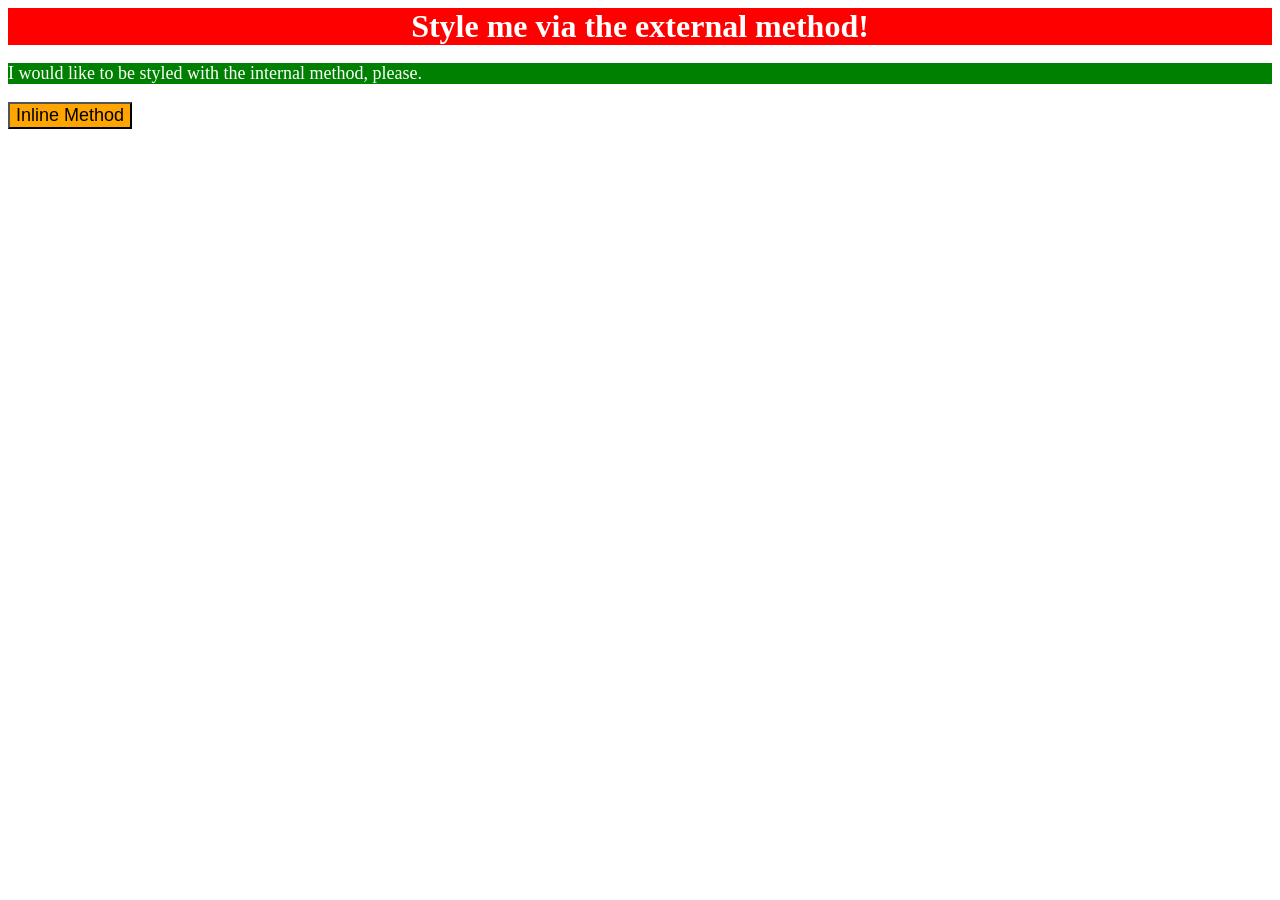
<file: foundations/intro-to-css/01-css-methods/index.html>
<!DOCTYPE html>
<html lang="en">
  <head>
    <meta charset="UTF-8">
    <meta http-equiv="X-UA-Compatible" content="IE=edge">
    <meta name="viewport" content="width=device-width, initial-scale=1.0">
    
    <link rel="stylesheet" href="styles.css">

    <style>
      p {
        color: white;
        background-color: green;
        font-size: 18px;
      }
    </style>

    <title>Methods for Adding CSS</title>
  </head>
  <body>
    <div>Style me via the external method!</div>
    <p>I would like to be styled with the internal method, please.</p>
    <button style="background-color: orange; font-size: 18px;"></div>Inline Method</button>
  </body>
</html>
</file>
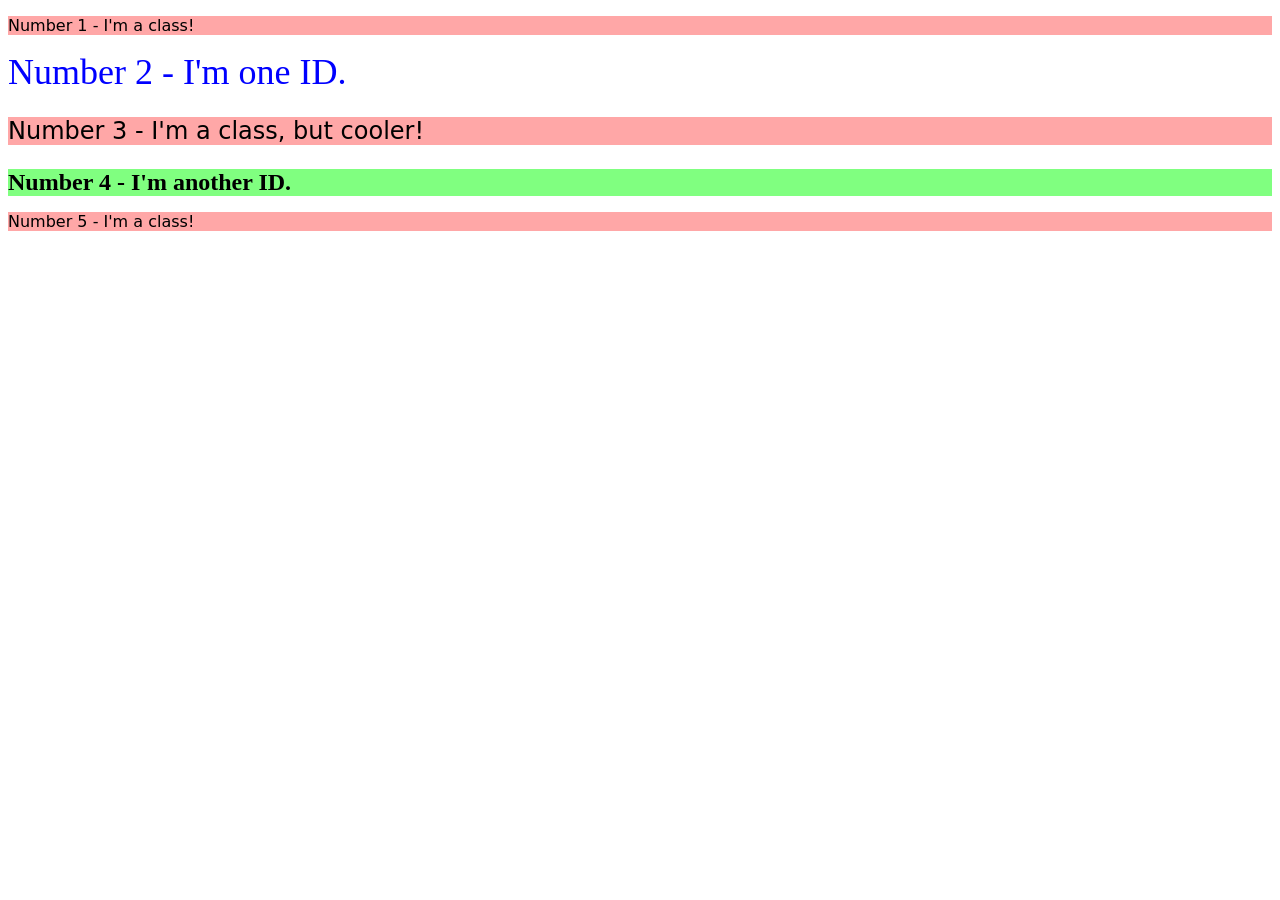
<file: foundations/intro-to-css/02-class-id-selectors/index.html>
<!DOCTYPE html>
<html lang="en">
  <head>
    <meta charset="UTF-8">
    <meta http-equiv="X-UA-Compatible" content="IE=edge">
    <meta name="viewport" content="width=device-width, initial-scale=1.0">
    <title>Class and ID Selectors</title>
    <link rel="stylesheet" href="style.css">
  </head>
  <body>
    <p class="odd-lines">Number 1 - I'm a class!</p>
    <div id="line2">Number 2 - I'm one ID.</div>
    <p class="odd-lines cooler">Number 3 - I'm a class, but cooler!</p>
    <div id="line4" class="cooler">Number 4 - I'm another ID.</div>
    <p class="odd-lines">Number 5 - I'm a class!</p>
  </body>
</html>
</file>
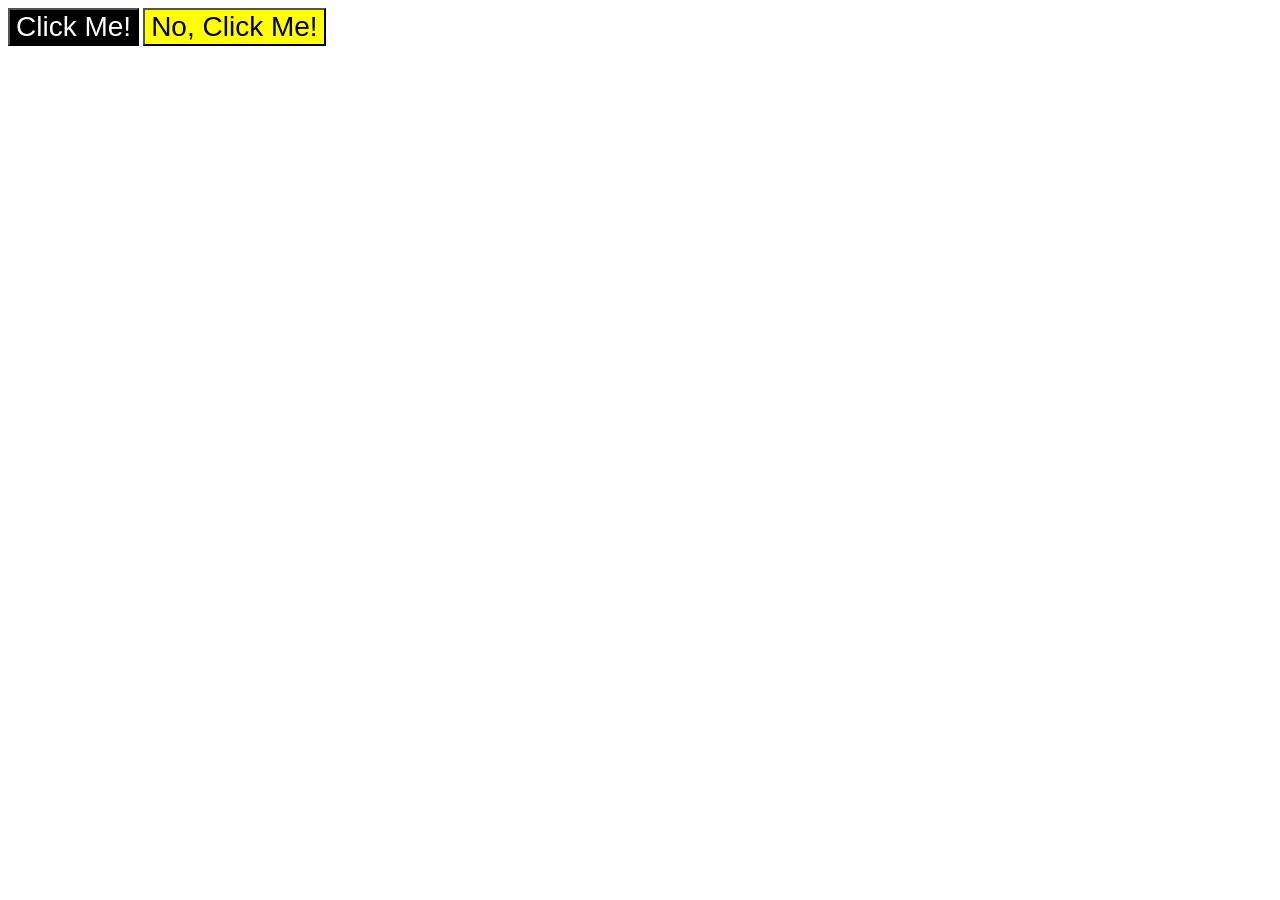
<file: foundations/intro-to-css/03-grouping-selectors/index.html>
<!DOCTYPE html>
<html lang="en">
  <head>
    <meta charset="UTF-8">
    <meta http-equiv="X-UA-Compatible" content="IE=edge">
    <meta name="viewport" content="width=device-width, initial-scale=1.0">
    <title>Grouping Selectors</title>
    <link rel="stylesheet" href="style.css">
  </head>
  <body>
    <button class="first">Click Me!</button>
    <button class="second">No, Click Me!</button>
  </body>
</html>
</file>
<file: foundations/intro-to-css/01-css-methods/styles.css>
/* styles.css */

div {
    color: white;
    background-color: red;
    font-size: 32px;
    text-align: center;
    font-weight: bold;
}
</file>
<file: foundations/intro-to-css/02-class-id-selectors/style.css>
/* Add CSS Styling */

.odd-lines {
    background-color: #ffa7a7;
    font-family: "Verdana", "DejaVu Sans", sans-serif;
}

.cooler {
    font-size: 24px;
}

#line2 {
    color: #0000ff;
    font-size: 36px;
}

#line4 {
    background-color: #80ff80;
    font-weight: bold;
}
</file>
<file: foundations/intro-to-css/03-grouping-selectors/style.css>
/* Add CSS Styling */

.first, .second {
    font-size: 28px;
    font-family: Helvetica, 'Times New Roman', sans-serif;
}

.first {
    background-color: black;
    color: white;
}

.second {
    background-color: yellow;
}
</file>
